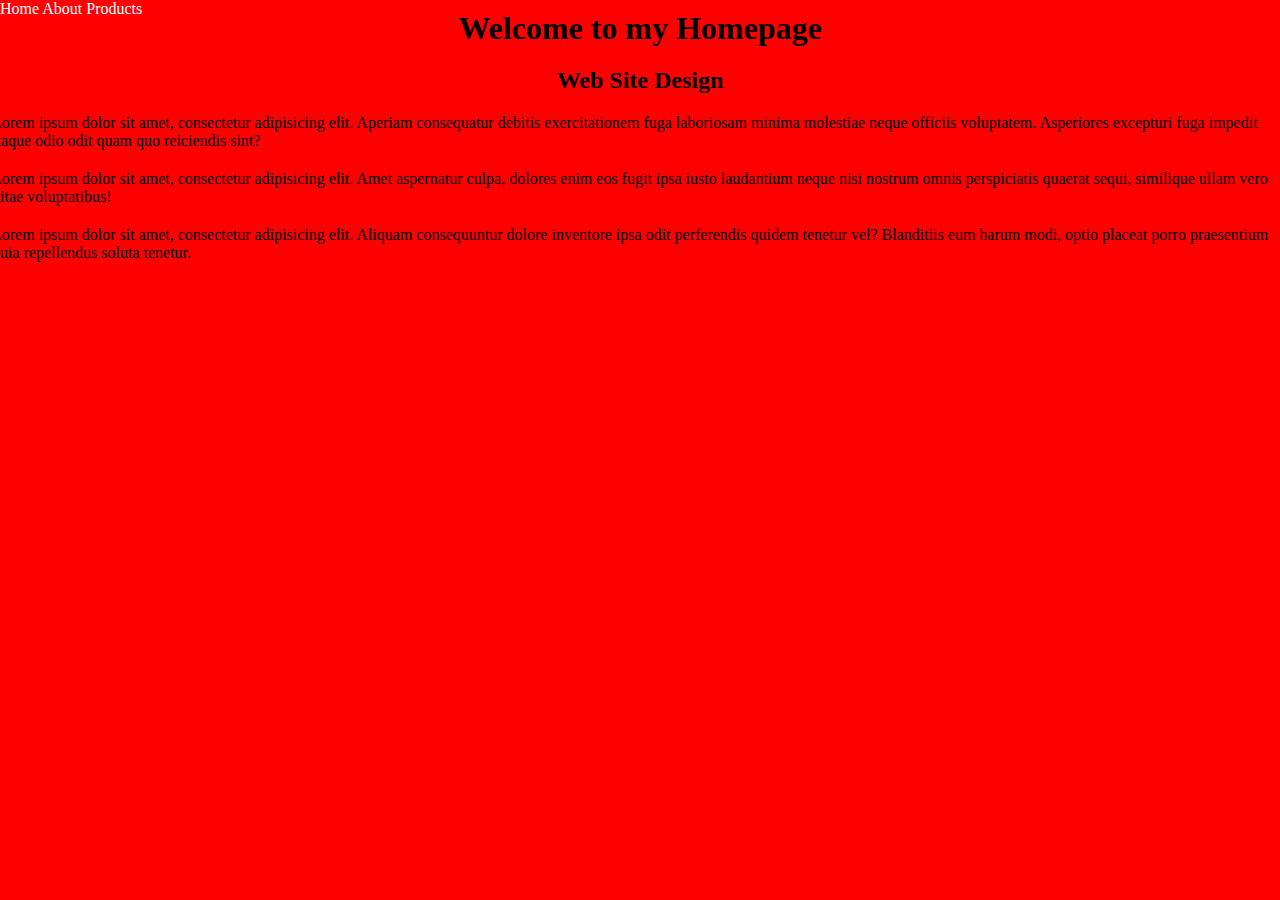
<file: index.html>
<!DOCTYPE html>
<html lang="en">
<head>
    <meta charset="UTF-8">
    <title>Home</title>
    <link rel="stylesheet" href="css/style.css">



</head>
<body>
<nav>
    <a href="index.html">Home</a>
    <a href="about.html">About</a>
    <a href="product.html">Products</a>
</nav>
<div class="wrapper">
    <h1 class="home">Welcome to my Homepage </h1>
    <h2> Web Site Design</h2>
    <p>Lorem ipsum dolor sit amet, consectetur adipisicing elit. Aperiam consequatur debitis exercitationem fuga laboriosam minima molestiae neque officiis voluptatem. Asperiores excepturi fuga impedit itaque odio odit quam quo reiciendis sint?</p>
    <p>Lorem ipsum dolor sit amet, consectetur adipisicing elit. Amet aspernatur culpa, dolores enim eos fugit ipsa iusto laudantium neque nisi nostrum omnis perspiciatis quaerat sequi, similique ullam vero vitae voluptatibus!</p>
    <p>Lorem ipsum dolor sit amet, consectetur adipisicing elit. Aliquam consequuntur dolore inventore ipsa odit perferendis quidem tenetur vel? Blanditiis eum harum modi, optio placeat porro praesentium quia repellendus soluta tenetur.</p>


</div>


</body>
</html>
</file>
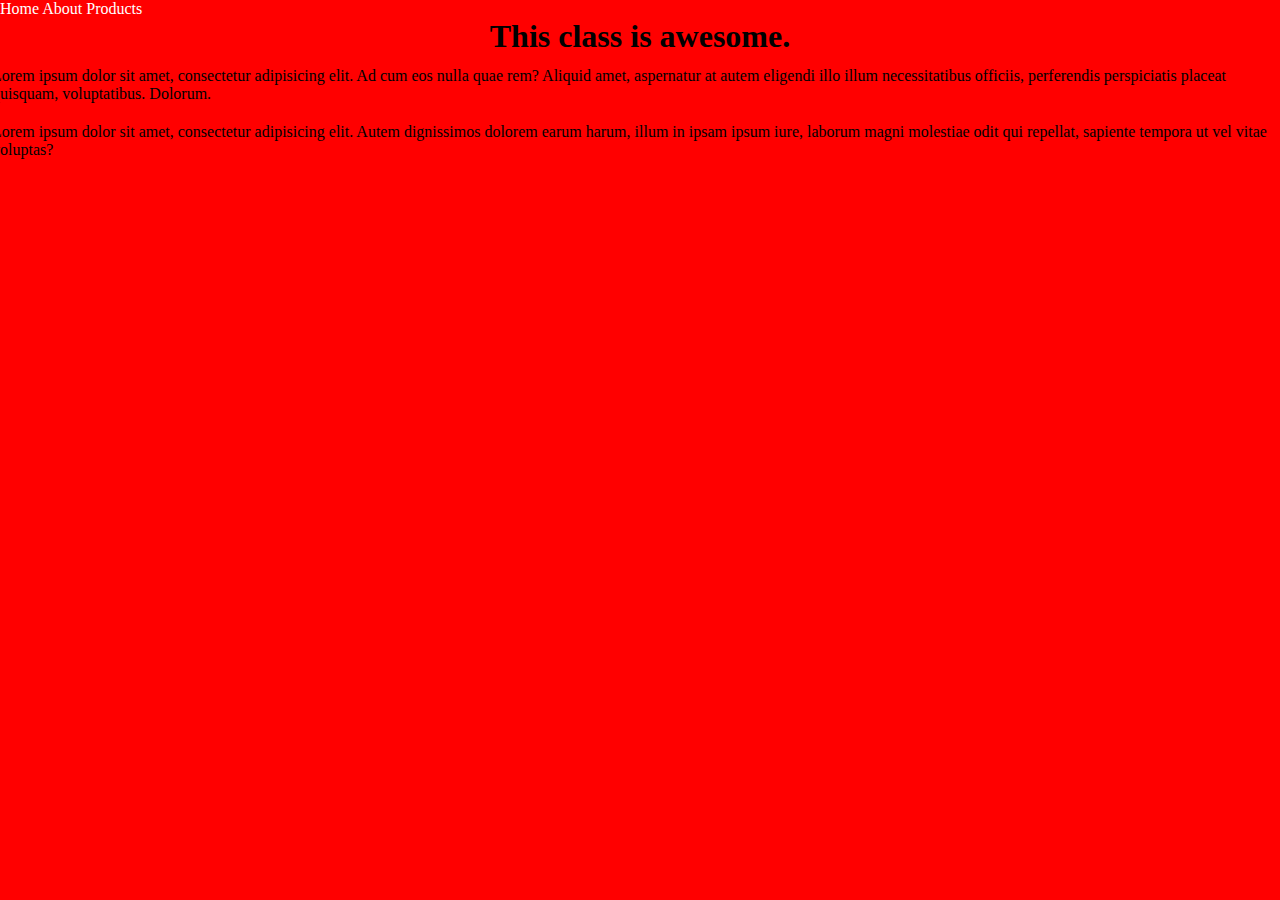
<file: about.html>
<!DOCTYPE html>
<html lang="en">
<head>
    <meta charset="UTF-8">
    <title>About</title>
    <link rel="stylesheet" href="css/style.css">

</head>
<body>
<nav>
    <a href="index.html">Home</a>
    <a href="about.html">About</a>
    <a href="product.html">Products</a>
</nav>
<h1>This class is awesome.</h1>
<div class="wrapper">
    <div class="lorem">
        <p>Lorem ipsum dolor sit amet, consectetur adipisicing elit. Ad cum eos nulla quae rem? Aliquid amet, aspernatur at autem eligendi illo illum necessitatibus officiis, perferendis perspiciatis placeat quisquam, voluptatibus. Dolorum.</p>
        <p>Lorem ipsum dolor sit amet, consectetur adipisicing elit. Autem dignissimos dolorem earum harum, illum in ipsam ipsum iure, laborum magni molestiae odit qui repellat, sapiente tempora ut vel vitae voluptas?</p>
    </div>
</div>
</file>
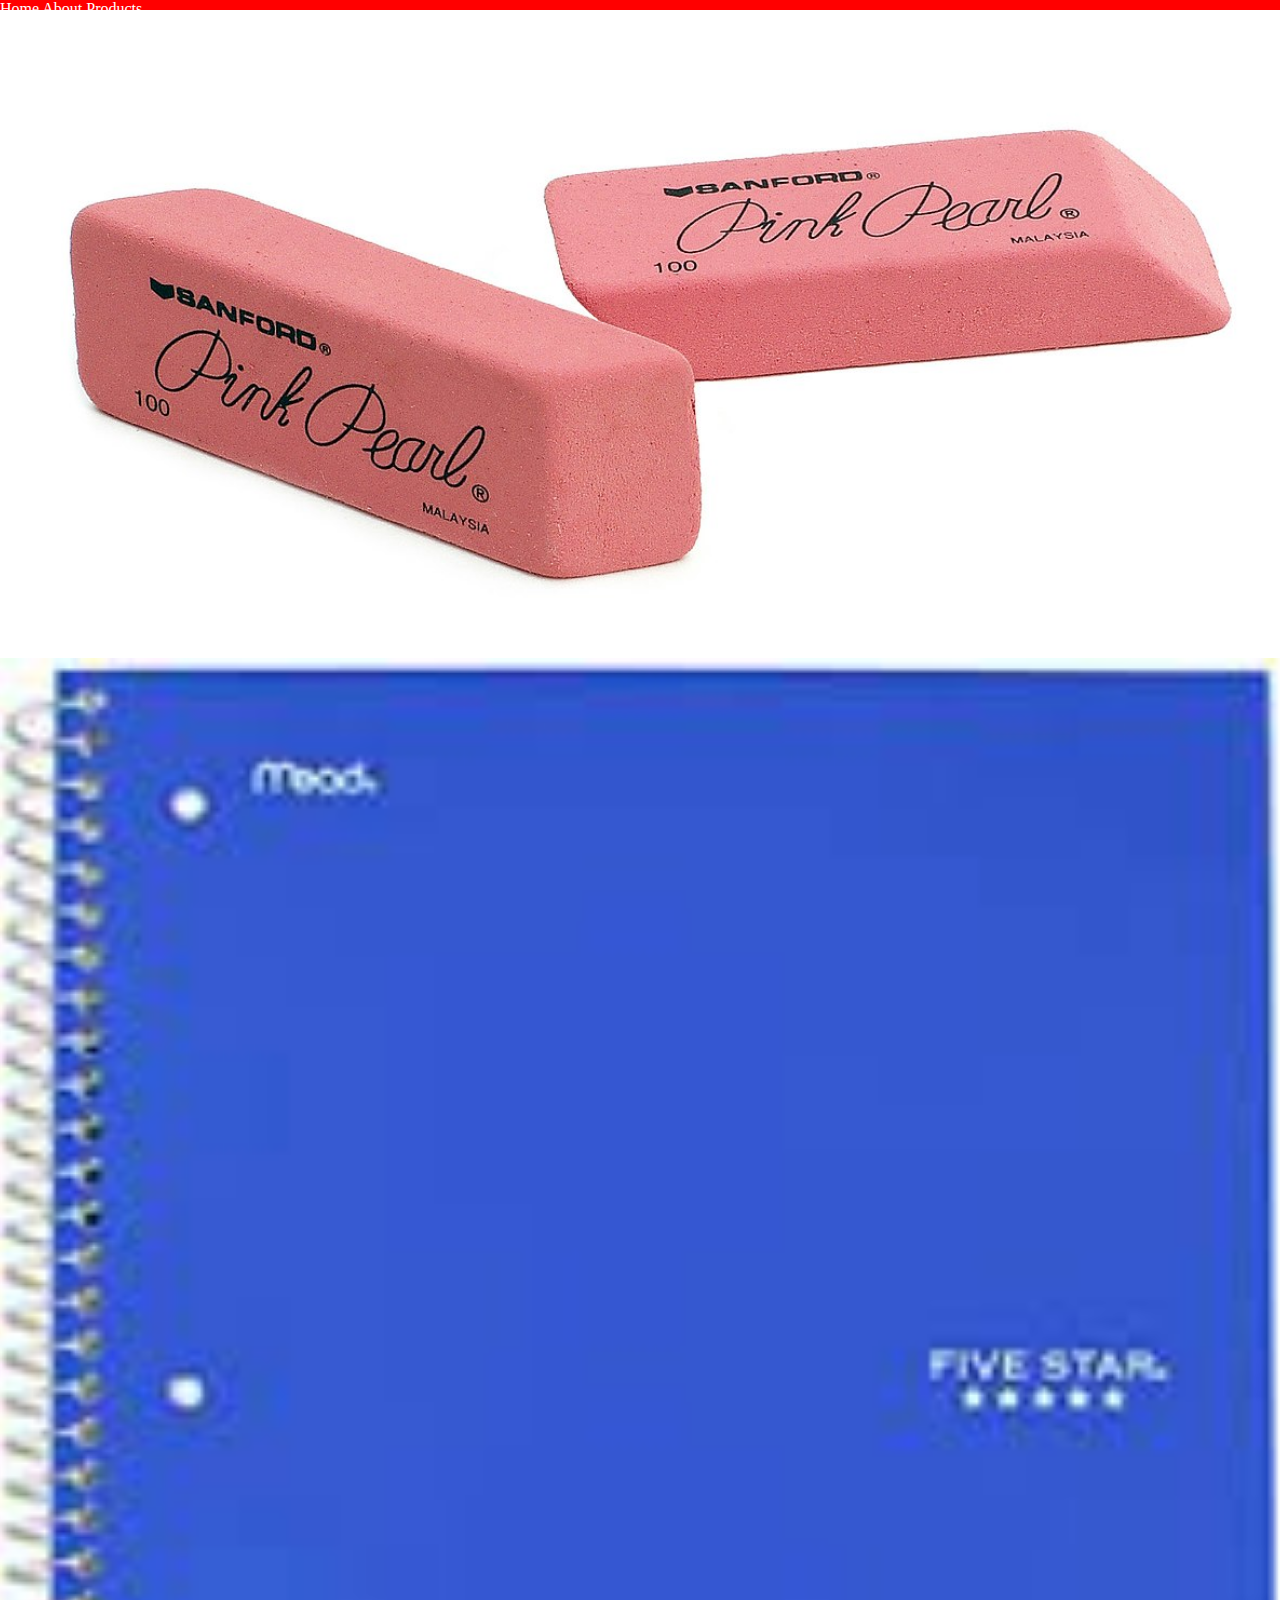
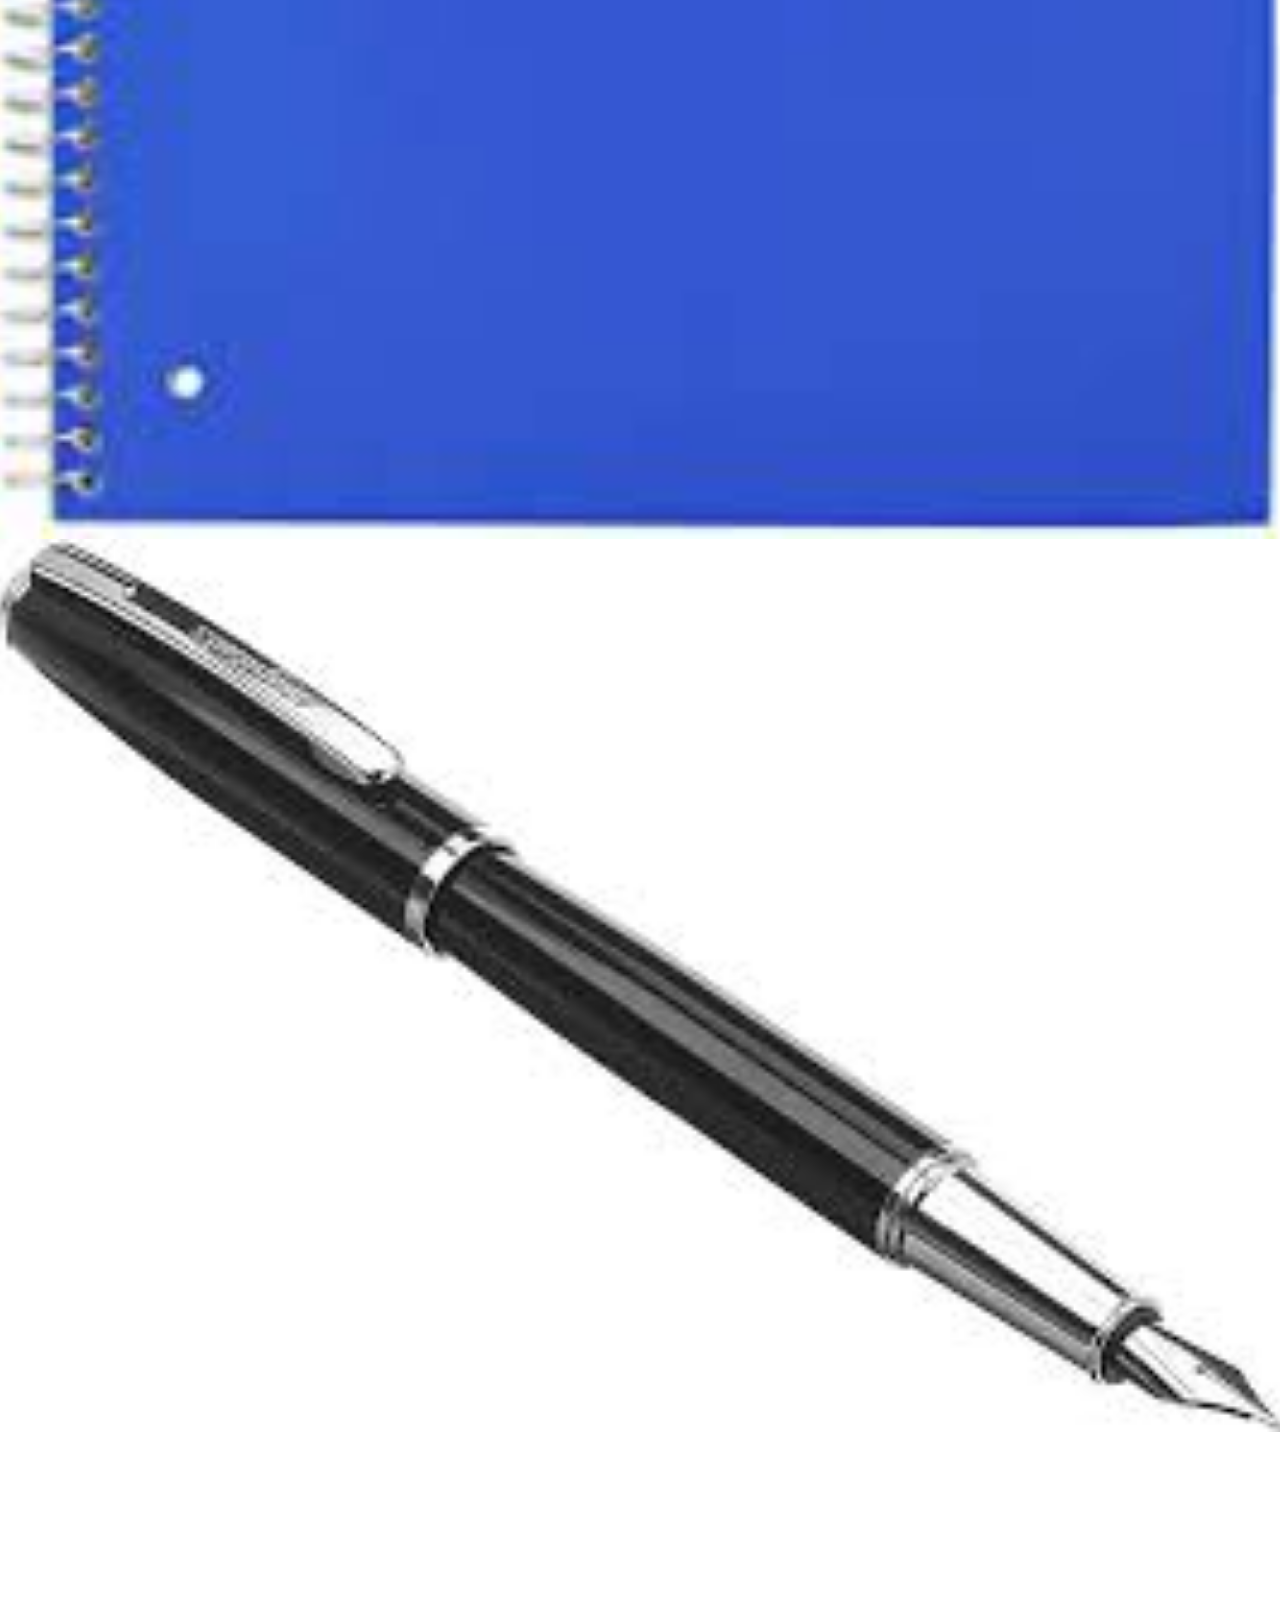
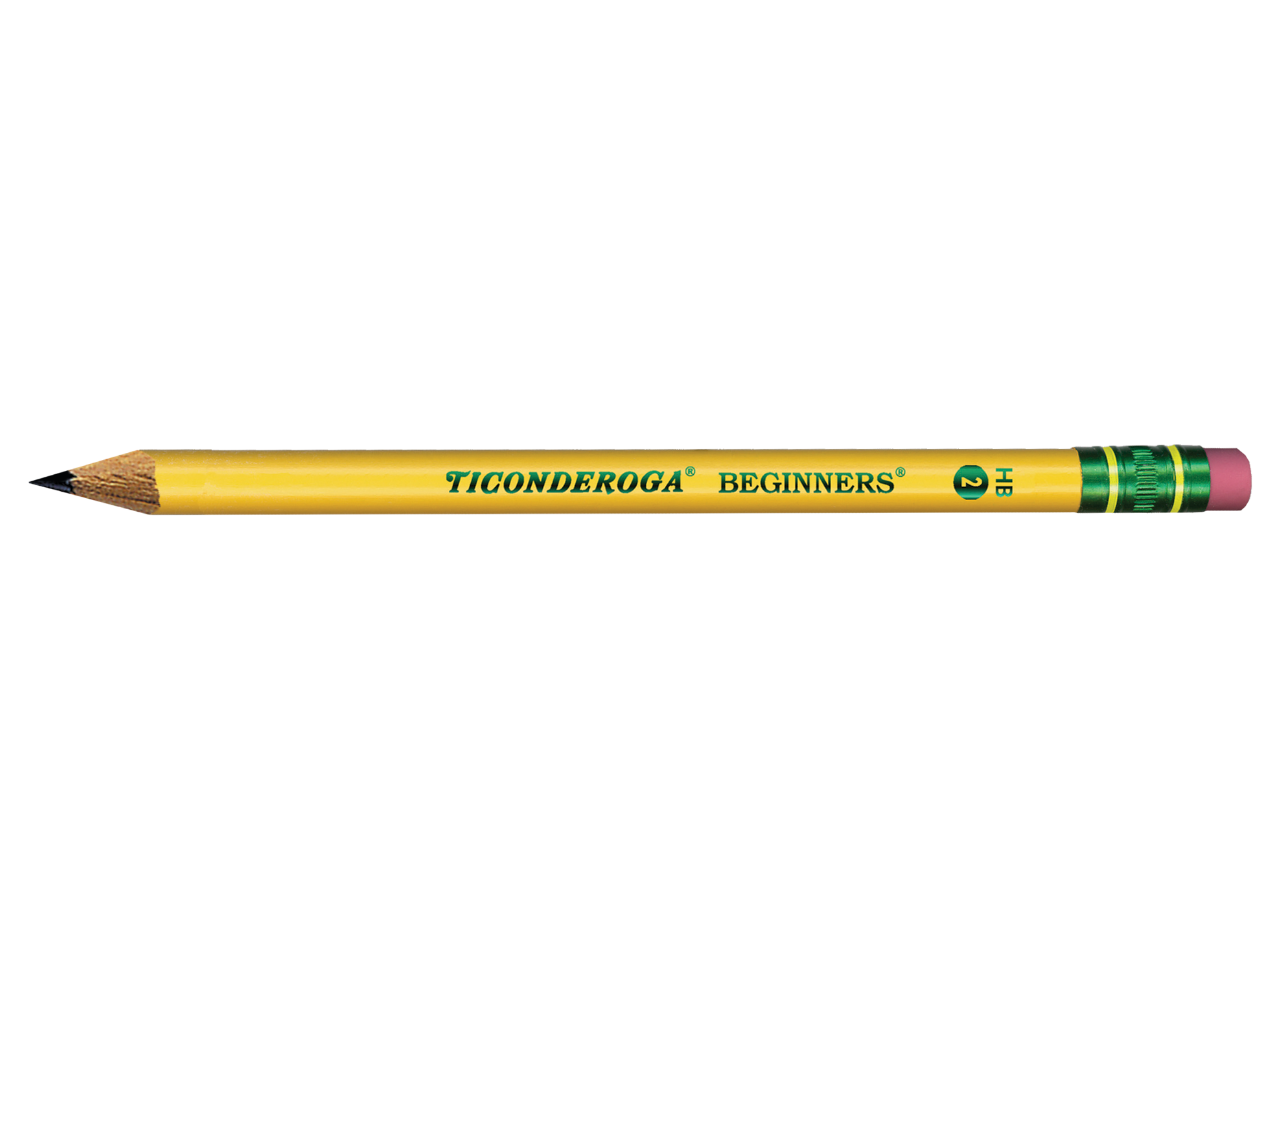
<file: product.html>
<!DOCTYPE html>
<html lang="en">
<head>
    <meta charset="UTF-8">
    <title>Products</title>
    <link rel="stylesheet" href="css/style.css">



</head>
<body>
<nav>
    <a href="index.html">Home</a>
    <a href="about.html">About</a>
    <a href="product.html">Products</a>
</nav>
<div class="wrapper">
    <div class="pictures">



        <img src="images/eraser.jpeg" alt="eraser">
        <img src="images/notebook.jpeg" alt="notebook">
        <img src="images/pen.jpeg" alt="pen">
        <img src="images/pencil.png" alt="pencil">

    </div>
</div>


</body>
</html>
</file>
<file: css/style.css>
*{
    margin: 0;
}
a{
    color: white;
    text-decoration: none;
    text-underline: none;
}
.lorem{
    margin-bottom: 20px;
}
.pictures{
    height: 200px;
    display: flex;
    flex-direction: column;
}
h1{
    margin-bottom: 20px;
    text-align: center;
}
h2{
    margin-bottom: 20px;
    text-align: center;
}
p{
    margin-bottom: 20px;
}
.wrapper{
    display: flex;
    flex-direction: column;
    margin: -8px -8px;
    background-color: red;
    text-decoration-color: white;

}
.header{
    display:flex;
    width: 1520px;
    justify-content: end;
    background-color: rgb(0, 145, 202);
}
.navbar{
    display:flex;
    flex-direction: row;
    justify-content: space-around;
    width: 200px;
}


.body-container{
    display: flex;
    justify-content: center;
}



.footer{
    display: flex;
    padding: 10px;
    justify-content: space-around;
    background-color: rgb(4, 190, 214);
}
html{
    background-color: red;
    text-decoration-color: white;
}
img{

}
</file>
